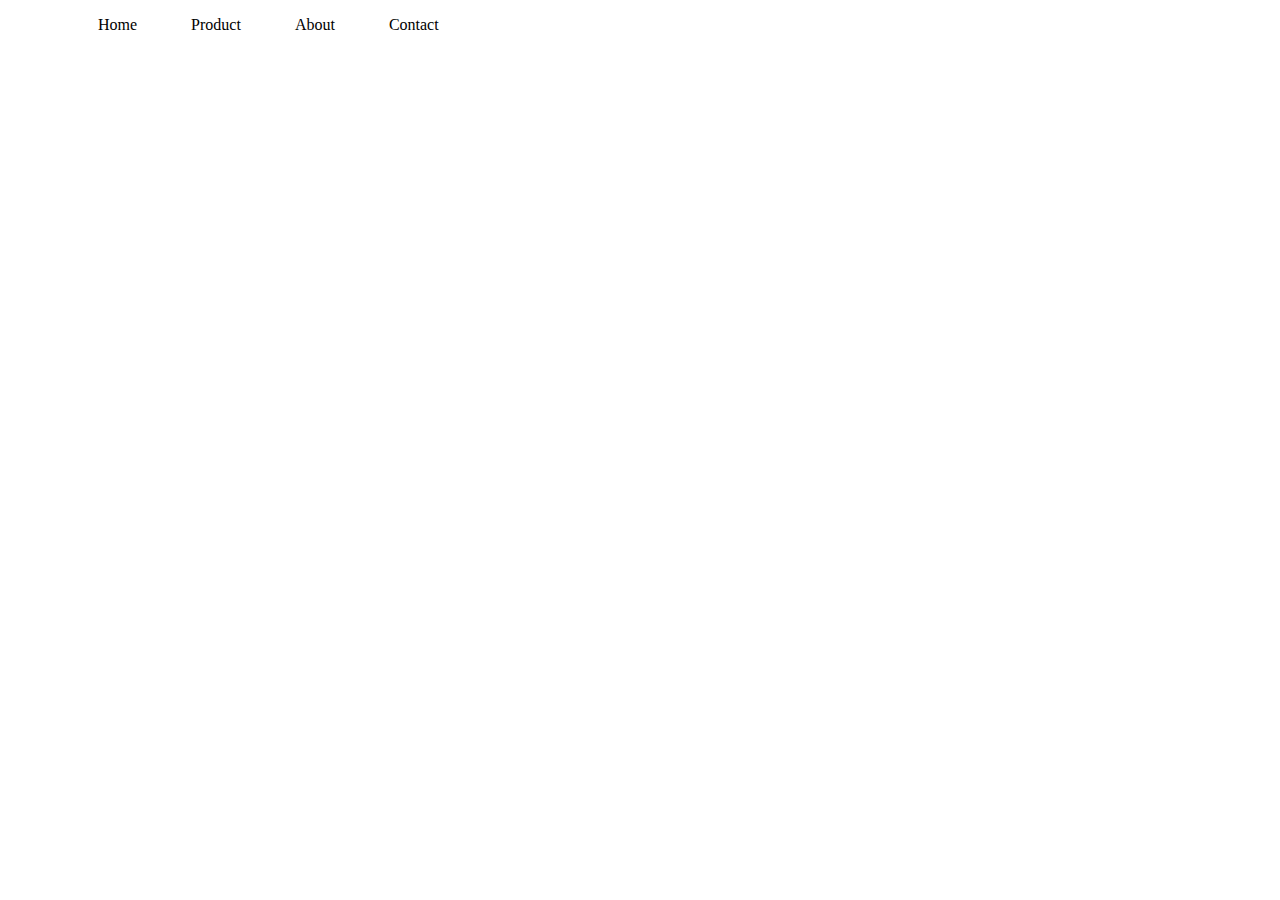
<file: WebDasar/assets/style/test.html>
<!DOCTYPE html>
<html lang="en">

<head>
    <meta charset="UTF-8">
    <title>Display</title>
    <style>
        li {
            display: inline-block;

            margin-left: 50px;
        }
    </style>
</head>

<body>
    <ul>
        <li>Home</li>
        <li>Product</li>
        <li>About</li>
        <li>Contact</li>
    </ul>
</body>

</html>
</file>
